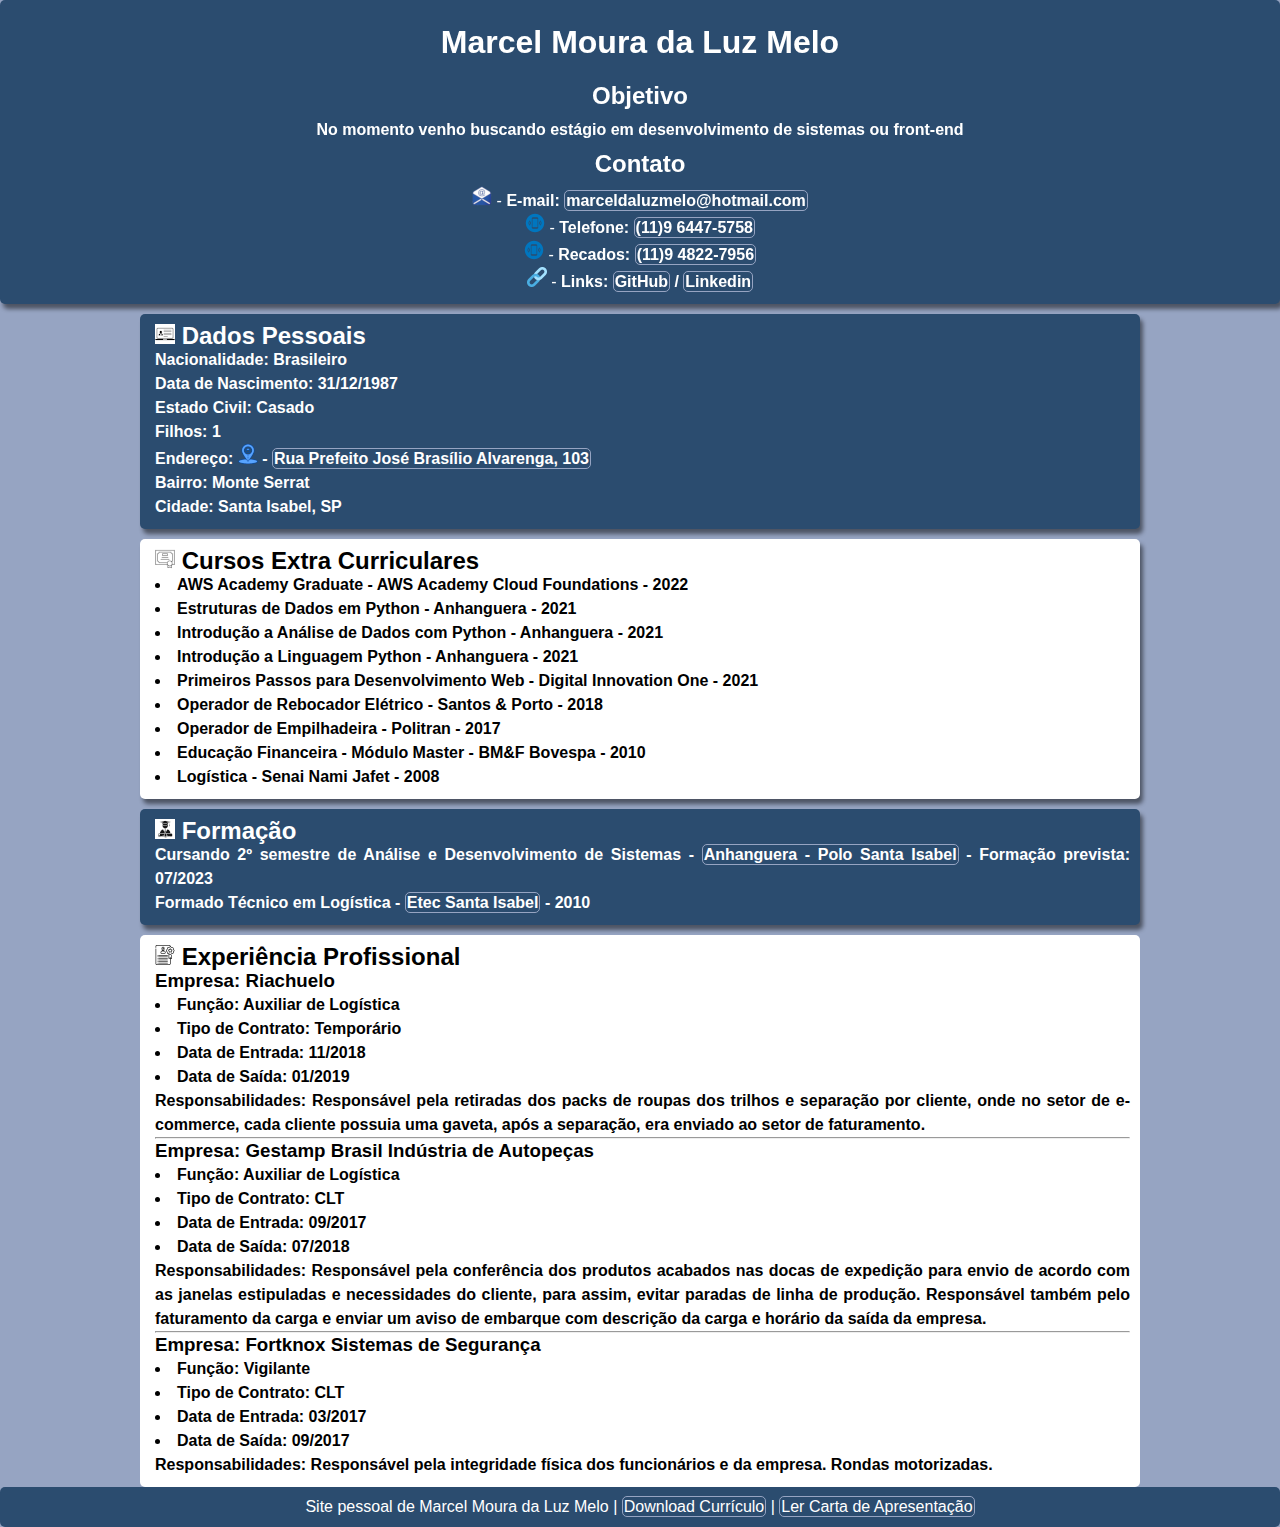
<file: index.html>
<!DOCTYPE html>
<html lang="pt-br">
<head>
    <meta charset="UTF-8">
    <meta http-equiv="X-UA-Compatible" content="IE=edge">
    <meta name="viewport" content="width=device-width, initial-scale=1.0">
    <link rel="shortcut icon" href="imagens/favicon.ico" type="image/x-icon">
    <link rel="stylesheet" href="style.css">
    <title>Site Pessoal</title>
</head>
<body>
    <header id="especial">
        <h1>Marcel Moura da Luz Melo</h1>
        
        <h2>Objetivo</h2>
        <p><strong>No momento venho buscando estágio em desenvolvimento de sistemas ou front-end</strong></p>
        
        <h2>Contato</h2>
        <p><img src="imagens/email-p.png" alt="Email"> - <strong>E-mail: <a href="mailto: marceldaluzmelo@hotmail.com" target="_blank" class="externo">marceldaluzmelo@hotmail.com</a></strong></p>
        <p><img src="imagens/telefone-p.png" alt="Telefone"> - <strong>Telefone: <a href="https://api.whatsapp.com/send/?phone=5511964475758&text&app_absent=0" target="_blank" class="externo">(11)9 6447-5758</a></strong></p>
        <p><img src="imagens/telefone-p.png" alt="Telefone Recados"> - <strong>Recados: <a href="https://api.whatsapp.com/send/?phone=5511948227956&text&app_absent=0" target="_blank" class="externo">(11)9 4822-7956</a></strong></p>
        <p><img src="imagens/link-p.png" alt="Links"> - <strong>Links: <a href="https://github.com/MMouraLMelo" target="_blank" class="externo">GitHub</a> / <a href="https://www.linkedin.com/in/mmouramelo/" target="_blank" class="externo">Linkedin</a></strong></p>    
    </header>
           
    <main>
        <section id="dados">
            <h2> <img src="imagens/dados.png" alt="Dados Pessoais"> Dados Pessoais</h2>
            <p><strong>Nacionalidade: Brasileiro</strong></p>
            <p><strong>Data de Nascimento: 31/12/1987</strong></p>
            <p><strong>Estado Civil: Casado</strong></p>
            <p><strong>Filhos: 1</strong></p>
            <p><strong>Endereço: <img src="imagens/endereco-p.png" alt="Endereço"> - <a href="https://www.google.com.br/maps/place/R.+Pref.+Jos%C3%A9+Bas%C3%ADlio+Alvarenga,+103+-+Jardim+Monte+Serrat,+Santa+Isabel+-+SP,+07500-000/@-23.3164665,-46.2297564,17z/data=!3m1!4b1!4m5!3m4!1s0x94ce81c0b267e795:0xe8556af85969c70e!8m2!3d-23.3164665!4d-46.2275677" target="_blank" class="externo">Rua Prefeito José Brasílio Alvarenga, 103</a></strong></p>
            <p><strong>Bairro: Monte Serrat</strong></p>
            <p><strong>Cidade: Santa Isabel, SP</strong>
        </section>
          
        <section id="cursos">
            <h2> <img src="imagens/certificado-20.png" alt="Certificados"> Cursos Extra Curriculares</h2>
            <p>
                <ul>
                    <li><strong>
                        AWS Academy Graduate - AWS Academy Cloud Foundations - 2022</li>
                        <li>Estruturas de Dados em Python - Anhanguera - 2021</li>
                        <li>Introdução a Análise de Dados com Python - Anhanguera - 2021</li>
                        <li>Introdução a Linguagem Python - Anhanguera - 2021</li>
                        <li>Primeiros Passos para Desenvolvimento Web - Digital Innovation One - 2021</li>
                        <li>Operador de Rebocador Elétrico - Santos & Porto - 2018</li>
                        <li>Operador de Empilhadeira - Politran - 2017</li>
                        <li>Educação Financeira - Módulo Master - BM&F Bovespa - 2010</li>
                        <li>Logística - Senai Nami Jafet - 2008</li>
                    </strong>
                </ul>
            </p>
        </section> 
        
        <section id="formacao">
            <h2> <img src="imagens/formacao.png" alt="Formação"> Formação</h2>
            <p><strong>Cursando 2º semestre de Análise e Desenvolvimento de Sistemas - <a href="https://www.anhanguera.com/?utm_source=google&utm_medium=maps&utm_campaign=mirum-14743378" target="_blank" class="externo">Anhanguera - Polo Santa Isabel</a> - Formação prevista: 07/2023</strong></p>
            <p><strong>Formado Técnico em Logística - <a href="http://www.etecsantaisabel.com.br/etecsi/index.php" target="_blank" class="externo">Etec Santa Isabel</a> - 2010</strong></p>
        </section>
        
        <section id="experiencia">
            <h2> <img src="imagens/experiencia.png" alt="Experiência Profissional"> Experiência Profissional</h2>
            <h3>Empresa: Riachuelo</h3>
            <ul>
                <p>
                    <li><strong>
                        Função: Auxiliar de Logística</li>
                </p>
                    <p>
                        <li>Tipo de Contrato: Temporário</li>
                    </p>
                    <p>
                        <li>Data de Entrada: 11/2018</li>
                    </p>
                    <p>
                        <li>Data de Saída: 01/2019
                    </p>
                </strong></li>
            </ul>
            <p><strong>Responsabilidades: Responsável pela retiradas dos packs de roupas dos trilhos e separação por cliente, onde no setor de e-commerce, cada cliente possuia uma gaveta, após a separação, era enviado ao setor de faturamento.</strong>
                <hr>
            <h3>Empresa: Gestamp Brasil Indústria de Autopeças</h3>
            <ul>
                <p>
                    <li><strong>
                        Função: Auxiliar de Logística</li>
                </p>
                    <p>
                        <li>Tipo de Contrato: CLT</li>
                    </p>
                    <p>
                        <li>Data de Entrada: 09/2017</li>
                    </p>
                    <p>
                        <li>Data de Saída: 07/2018
                    </p>
                </strong>
            </ul>
            <p><strong>Responsabilidades: Responsável pela conferência dos produtos acabados nas docas de expedição para envio de acordo com as janelas estipuladas e necessidades do cliente, para assim, evitar paradas de linha de produção. Responsável também pelo faturamento da carga e enviar um aviso de embarque com descrição da carga e horário da saída da empresa.</strong></p>
            <hr>
            <h3>Empresa: Fortknox Sistemas de Segurança</h3>
            <ul>
                <li><strong>Função: Vigilante</li>
                <li>Tipo de Contrato: CLT</li>
                <li>Data de Entrada: 03/2017</li>
                <li>Data de Saída: 09/2017</li>
                </strong>
            </ul>
            <p><strong>Responsabilidades: Responsável pela integridade física dos funcionários e da empresa. Rondas motorizadas.</strong></p>
        </section>
    </main>    

    <footer>
        <p>Site pessoal de Marcel Moura da Luz Melo | <a href="documentos/curriculo-principal.pdf" download="curriculo.pdf" type="application/pdf">Download Currículo</a> | <a href="carta.html">Ler Carta de Apresentação</a></p>
        
    </footer>
    <script>
        window.alert('Seja Bem Vindo a Minha Página')
    </script>
</body>
</html>
</file>
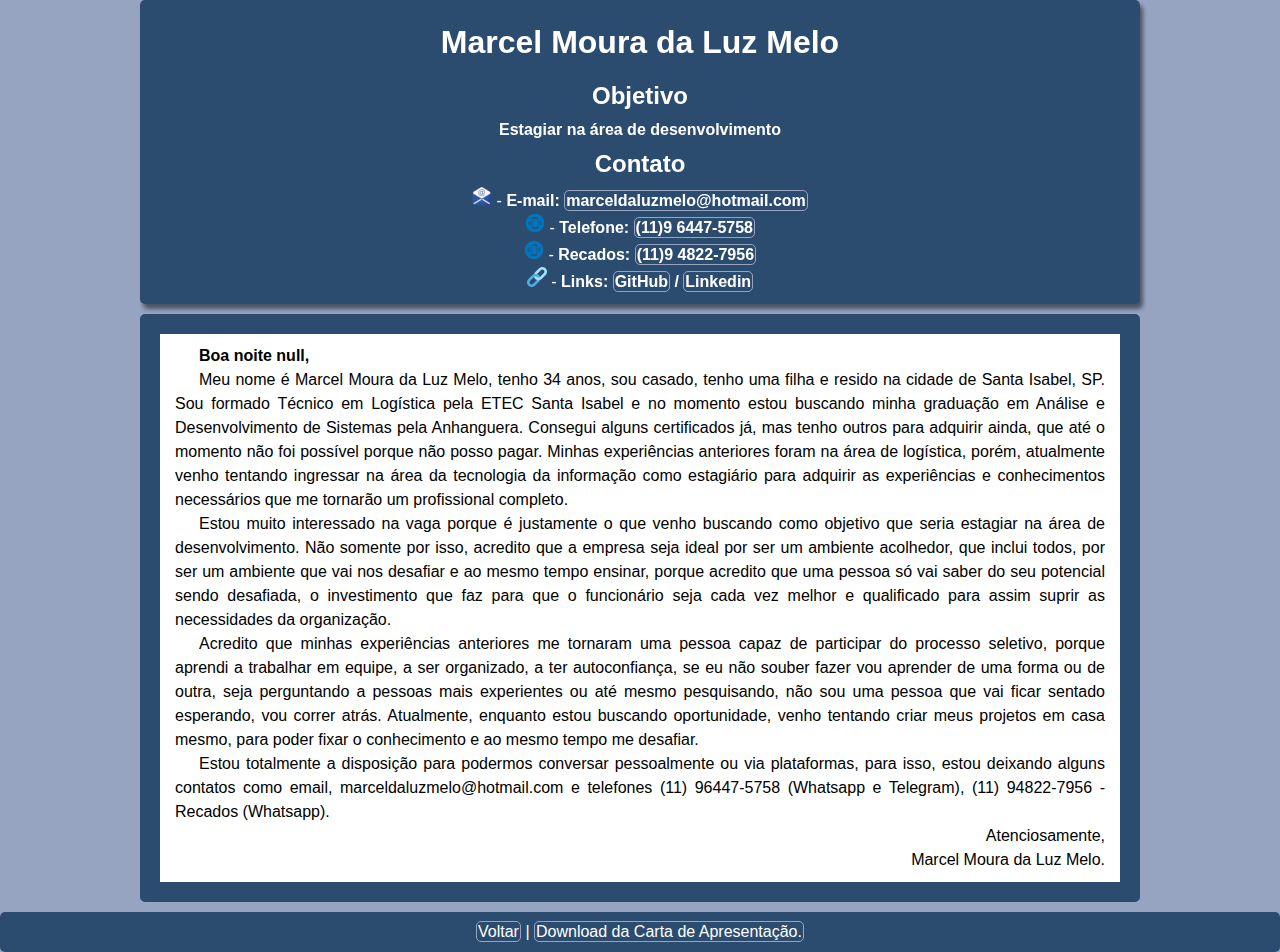
<file: carta.html>
<!DOCTYPE html>
<html lang="pt-br">
<head>
    <meta charset="UTF-8">
    <meta http-equiv="X-UA-Compatible" content="IE=edge">
    <meta name="viewport" content="width=device-width, initial-scale=1.0">
    <link rel="shortcut icon" href="imagens/favicon.ico" type="image/x-icon">
    <link rel="stylesheet" href="style.css">
    <title>Carta de Apresentação</title>
</head>
<body onload="carregar()">
    <main>
        <header id="especial">
            <h1>Marcel Moura da Luz Melo</h1>
            
            <h2>Objetivo</h2>
            <p><strong>Estagiar na área de desenvolvimento</strong></p>
            
            <h2>Contato</h2>
            <p><img src="imagens/email-p.png" alt="Email"> - <strong>E-mail: <a href="mailto: marceldaluzmelo@hotmail.com" target="_blank" class="externo">marceldaluzmelo@hotmail.com</a></strong></p>
            <p><img src="imagens/telefone-p.png" alt="Telefone"> - <strong>Telefone: <a href="https://api.whatsapp.com/send/?phone=5511964475758&text&app_absent=0" target="_blank" class="externo">(11)9 6447-5758</a></strong></p>
            <p><img src="imagens/telefone-p.png" alt="Telefone Recados"> - <strong>Recados: <a href="https://api.whatsapp.com/send/?phone=5511948227956&text&app_absent=0" target="_blank" class="externo">(11)9 4822-7956</a></strong></p>
            <p><img src="imagens/link-p.png" alt="Links"> - <strong>Links: <a href="https://github.com/MMouraLMelo" target="_blank" class="externo">GitHub</a> / <a href="https://www.linkedin.com/in/mmouramelo/" target="_blank" class="externo">Linkedin</a></strong></p>    
        </header>
        <section>
            <article>
                <div id="saudacao"></div>
                <p>Meu nome é Marcel Moura da Luz Melo, tenho 34 anos, sou casado, tenho uma filha e resido na cidade de Santa Isabel, SP. Sou formado Técnico em Logística pela ETEC Santa Isabel e no momento estou buscando minha graduação em Análise e Desenvolvimento de Sistemas pela Anhanguera. Consegui alguns certificados já, mas tenho outros para adquirir ainda, que até o momento não foi possível porque não posso pagar. Minhas experiências anteriores foram na área de logística, porém, atualmente venho tentando ingressar na área da tecnologia da informação como estagiário para adquirir as experiências e conhecimentos necessários que me tornarão um profissional completo.</p>
                <p>Estou muito interessado na vaga porque é justamente o que venho buscando como objetivo que seria estagiar na área de desenvolvimento. Não somente por isso, acredito que a empresa seja ideal por ser um ambiente acolhedor, que inclui todos, por ser um ambiente que vai nos desafiar e ao mesmo tempo ensinar, porque acredito que uma pessoa só vai saber do seu potencial sendo desafiada, o investimento que faz para que o funcionário seja cada vez melhor e qualificado para assim suprir as necessidades da organização.</p>
                <p>Acredito que minhas experiências anteriores me tornaram uma pessoa capaz de participar do processo seletivo, porque aprendi a trabalhar em equipe, a ser organizado, a ter autoconfiança, se eu não souber fazer vou aprender de uma forma ou de outra, seja perguntando a pessoas mais experientes ou até mesmo pesquisando, não sou uma pessoa que vai ficar sentado esperando, vou correr atrás. Atualmente, enquanto estou buscando oportunidade, venho tentando criar meus projetos em casa mesmo, para poder fixar o conhecimento e ao mesmo tempo me desafiar.</p>
                <p>Estou totalmente a disposição para podermos conversar pessoalmente ou via plataformas, para isso, estou deixando alguns contatos como email, marceldaluzmelo@hotmail.com e telefones (11) 96447-5758 (Whatsapp e Telegram), (11) 94822-7956 - Recados (Whatsapp).</p>
                <p style="text-align: right;">Atenciosamente,</p>
                <p style="text-align: right;">Marcel Moura da Luz Melo.</p>
            </article>
        </section>
    </main>
    <footer>
        <p></p><a href="index.html">Voltar</a> | <a href="documentos/carta-de-apresentacao.pdf" download="carta-de-apresentacao" type="application/pdf">Download da Carta de Apresentação.</a></p>
    </footer>
    <script>
        function carregar(){
            var nome = window.prompt('Olá Recrutador (a)! Como devo chama-lo?')
            var saudacao = window.document.getElementById('saudacao')
            var data = new Date()
            var hora = data.getHours()
            if (hora >= 0 && hora < 12){
                saudacao.innerHTML = `<strong>Bom dia ${nome},</strong>`
            } else if (hora >= 12 && hora <= 18){
                saudacao.innerHTML = `<strong>Boa tarde ${nome},</strong>`
            } else {
                saudacao.innerHTML = `<strong>Boa noite ${nome},</strong>`
            }
        }
    </script>
</body>
</html>
</file>
<file: style.css>
@charset "UTF-8";

*{
    margin: 0;
    padding: 0;
}

:root{
    --cor1: #96A4c2;
    --cor2: #485C70;
    --cor3: #2B4C6F;
}


body{
    font-family:Arial, Helvetica, sans-serif;
    background-color: var(--cor1);
    width: 100vw;
    text-align: justify;
    line-height: 1.5em;
}

header{
    background-color: var(--cor3);
    text-align: center;
    margin: auto;
    color: white;
    padding: 10px;
    border-radius: 5px;
    box-shadow: 3px 5px 4px rgba(0, 0, 0, 0.485);
}

header#especial{
    position: sticky;
    top: -1px;
}

header > h1 {
    padding: 20px;
}

header > h2 {
    padding: 10px;
}

main{
    margin: auto;
    min-width: 290px;
    max-width: 1000px;
}

section#dados{
    background-color: var(--cor3);
    color: white;
    padding: 10px;
    padding-left: 15px;
    border-radius: 5px;
    margin: auto;
    margin-top: 10px;
    box-shadow: 3px 5px 4px rgba(0, 0, 0, 0.485);
}

section#formacao{
    background-color: var(--cor3);
    color: white;
    padding: 10px;
    padding-left: 15px;
    margin: auto;
    margin-top: 10px;
    border-radius: 5px;
    box-shadow: 3px 5px 4px rgba(0, 0, 0, 0.485);
}

section#cursos{
    background-color: white;
    padding: 10px;
    padding-left: 15px;
    margin: auto;
    margin-top: 10px;
    border-radius: 5px;
    box-shadow: 3px 5px 4px rgba(0, 0, 0, 0.485);
}

section#experiencia{
    background-color: white;
    padding: 10px;
    padding-left: 15px;
    margin: auto;
    margin-top: 10px;
    border-radius: 5px;
    box-shadow: 3px 5px 4px rgba(0, 0, 0, 0, 0.485); 
}

section > ul{
    list-style-position: inside;
}

a{
    text-decoration: none;
    color: white;
    border: 1px solid #96A4c2;
    border-radius: 5px;
    padding: 1px;
}

a:hover{
    text-decoration: underline;
    background-color: var(--cor1);
    border-radius: 5px;
    padding: 2px
}

article{
    background-color: white;
    margin: auto;
    border-radius: 5px;
    padding: 10px;
    padding-top: 10px;
    margin-top: 10px;
    margin-bottom: 10px;
    border: 20px solid var(--cor3);
    padding-left: 15px;
    padding-right: 15px;
    text-indent: 1.5em;
}

article > p#link{
    margin: auto;
}

footer{
    text-align: center;
    margin: auto;
    padding: 8px;
    background-color: var(--cor3);
    color: white;
    border-radius: 5px;
    box-shadow: 3px 5px 4px rgba(0, 0, 0, 0, 0.485);
}
</file>
